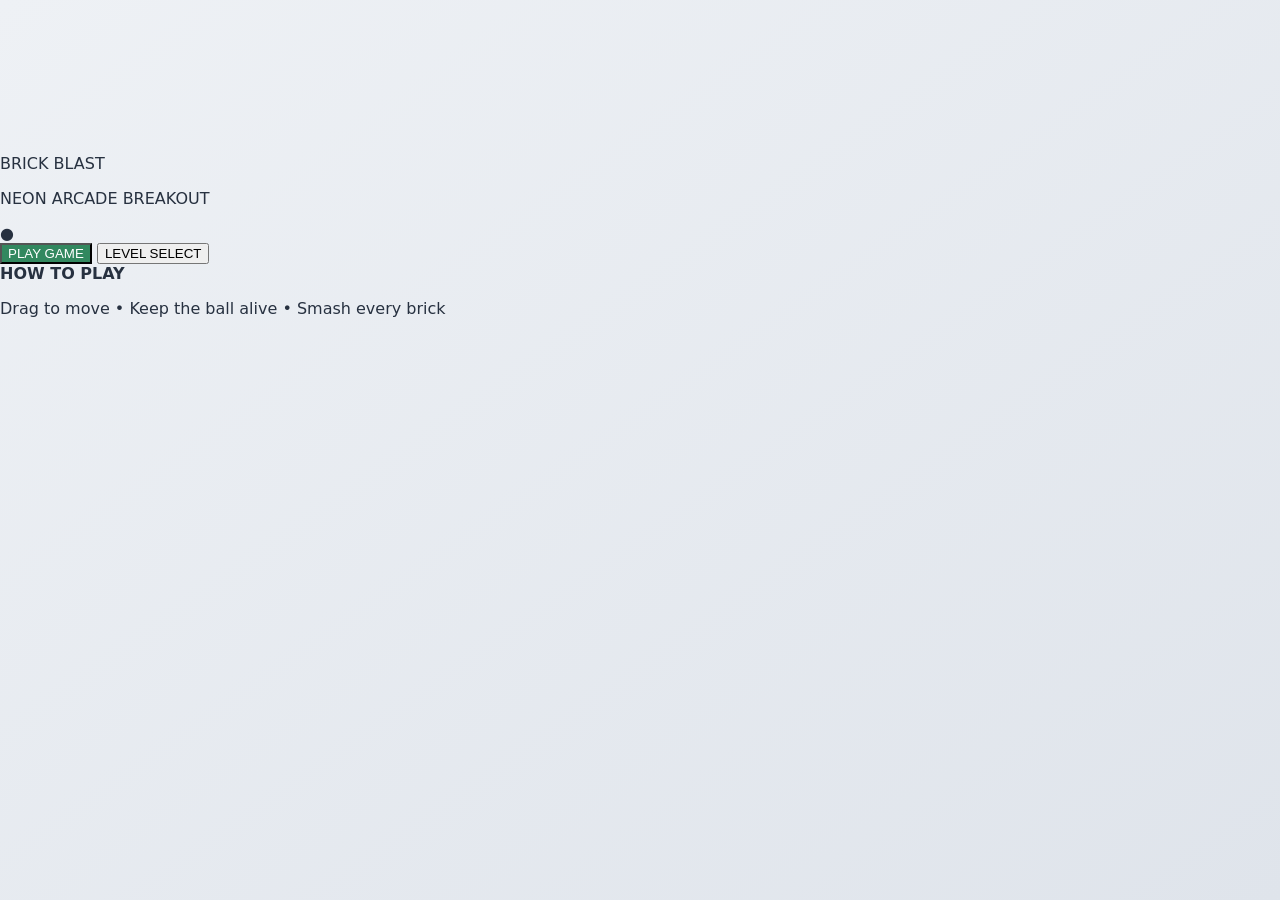
<file: index (1).html>
<!DOCTYPE html>
<html lang="en">
<head>
  <meta charset="UTF-8">
  <meta name="viewport" content="width=device-width, initial-scale=1, maximum-scale=1, user-scalable=no">
  <meta name="theme-color" content="#080b1c">
  <title>Brick Blast</title>
  <link rel="stylesheet" href="style.css">
</head>
<body>
<div id="app">
  <canvas id="game"></canvas>

  <header id="hud" class="hidden">
    <div class="stat"><span>Score</span><b id="score">0</b></div>
    <div class="stat"><span>Level</span><b id="level">1</b></div>
    <div class="stat"><span>Lives</span><b id="lives">3</b></div>
    <div class="stat"><span>Best</span><b id="highScore">0</b></div>
  </header>

  <div id="topControls" class="hidden">
    <button id="pauseBtn" aria-label="Pause">Ⅱ</button>
    <button id="soundBtn" aria-label="Sound">♪</button>
    <button id="fullBtn" aria-label="Fullscreen">⛶</button>
  </div>

  <div id="powerBar" class="hidden"></div>

  <div id="overlay">
    <section id="startScreen" class="panel">
      <div class="logo">BRICK <span>BLAST</span></div>
      <p class="tagline">NEON ARCADE BREAKOUT</p>
      <div class="ballPreview">●</div>
      <button class="primary" id="startBtn">PLAY GAME</button>
      <button class="secondary" id="levelsBtn">LEVEL SELECT</button>
      <div class="how">
        <b>HOW TO PLAY</b>
        <p>Drag to move • Keep the ball alive • Smash every brick</p>
      </div>
    </section>

    <section id="levelScreen" class="panel hidden">
      <h2>SELECT LEVEL</h2>
      <div id="levelGrid"></div>
      <button class="secondary backBtn">BACK</button>
    </section>

    <section id="pauseScreen" class="panel hidden">
      <h2>PAUSED</h2>
      <button class="primary" id="resumeBtn">RESUME</button>
      <button class="secondary" id="restartBtn">RESTART LEVEL</button>
      <button class="secondary menuBtn">MAIN MENU</button>
    </section>

    <section id="gameOverScreen" class="panel hidden">
      <h2 class="danger">GAME OVER</h2>
      <p id="finalScore"></p>
      <button class="primary" id="playAgainBtn">PLAY AGAIN</button>
      <button class="secondary menuBtn">MAIN MENU</button>
    </section>

    <section id="completeScreen" class="panel hidden">
      <h2 class="success">LEVEL COMPLETE!</h2>
      <p id="completeScore"></p>
      <button class="primary" id="nextBtn">NEXT LEVEL</button>
      <button class="secondary menuBtn">MAIN MENU</button>
    </section>

    <section id="winScreen" class="panel hidden">
      <h2 class="success">YOU BLASTED IT!</h2>
      <p>You completed all 10 levels.</p>
      <p id="winScore"></p>
      <button class="primary menuBtn">PLAY AGAIN</button>
    </section>
  </div>

  <div id="hint" class="hidden">Drag anywhere to move the paddle</div>
</div>
<script src="script.js"></script>
</body>
</html>
</file>
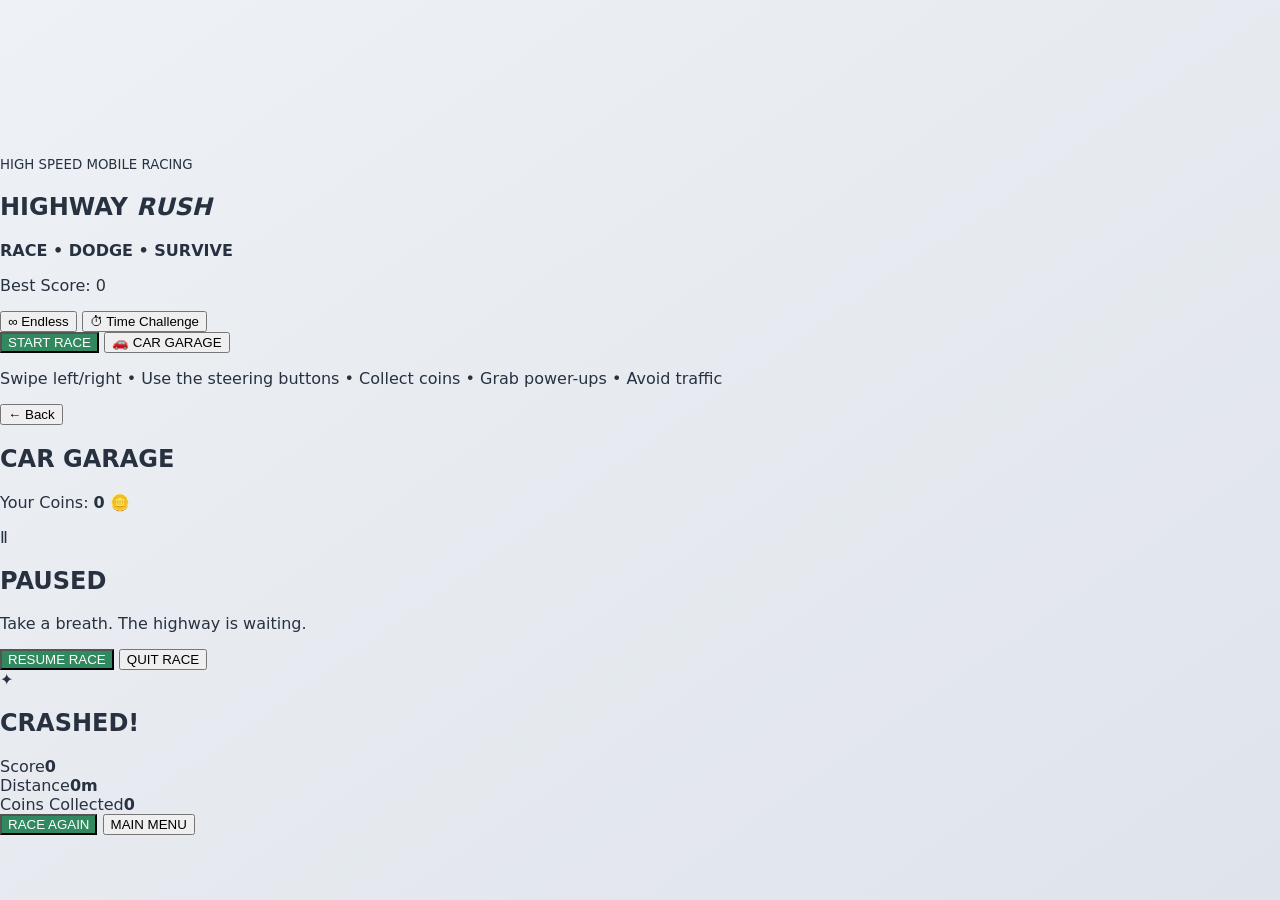
<file: index (2).html>
<!doctype html>
<html lang="en">
<head>
<meta charset="utf-8">
<meta name="viewport" content="width=device-width,initial-scale=1,maximum-scale=1,user-scalable=no,viewport-fit=cover">
<meta name="theme-color" content="#08111d">
<title>Highway Rush</title>
<link rel="stylesheet" href="style.css">
</head>
<body>
<div id="app">
  <canvas id="game"></canvas>

  <div id="hud" class="hidden" aria-label="Game HUD">
    <div class="stats">
      <span class="pill scorePill"><i>🏆</i><b id="score">0</b></span>
      <span class="pill"><i>🛣️</i><b id="distance">0m</b></span>
      <span class="pill speedPill"><i>⚡</i><b id="speed">0</b><small>km/h</small></span>
      <span class="pill coinPill"><i>🪙</i><b id="coins">0</b></span>
    </div>
    <div class="topBtns">
      <button id="pauseBtn" class="iconBtn" aria-label="Pause">Ⅱ</button>
      <button id="soundBtn" class="iconBtn" aria-label="Sound">🔊</button>
      <button id="fullBtn" class="iconBtn" aria-label="Fullscreen">⛶</button>
    </div>
    <div id="powerStatus"></div>
  </div>

  <button id="leftBtn" class="control hidden" aria-label="Move left">❮</button>
  <button id="rightBtn" class="control hidden" aria-label="Move right">❯</button>

  <section id="startScreen" class="screen active">
    <div class="logo">
      <small>HIGH SPEED MOBILE RACING</small>
      <h1>HIGHWAY <em>RUSH</em></h1>
      <div class="logoRule"><span></span><b>RACE • DODGE • SURVIVE</b><span></span></div>
    </div>
    <div class="selectedPreview"><div id="previewCar" class="miniCar"></div></div>
    <p id="bestText">Best Score: 0</p>
    <div class="modeRow">
      <button class="mode activeMode" data-mode="endless">∞ Endless</button>
      <button class="mode" data-mode="time">⏱ Time Challenge</button>
    </div>
    <button id="playBtn" class="primary">START RACE</button>
    <button id="garageBtn" class="secondary">🚗 CAR GARAGE</button>
    <p class="hint">Swipe left/right • Use the steering buttons • Collect coins • Grab power-ups • Avoid traffic</p>
  </section>

  <section id="garageScreen" class="screen">
    <button class="back">← Back</button>
    <h2>CAR GARAGE</h2>
    <p class="garageBalance">Your Coins: <b id="garageCoins">0</b> 🪙</p>
    <div id="carGrid"></div>
  </section>

  <section id="pauseScreen" class="screen compactScreen">
    <div class="modalIcon">Ⅱ</div>
    <h2>PAUSED</h2>
    <p class="subtle">Take a breath. The highway is waiting.</p>
    <button id="resumeBtn" class="primary">RESUME RACE</button>
    <button class="quit secondary">QUIT RACE</button>
  </section>

  <section id="gameOverScreen" class="screen compactScreen">
    <div class="modalIcon crash">✦</div>
    <h2 id="overTitle">CRASHED!</h2>
    <div class="resultCard">
      <div class="resultRow"><span>Score</span><b id="finalScore">0</b></div>
      <div class="resultRow"><span>Distance</span><b id="finalDistance">0m</b></div>
      <div class="resultRow"><span>Coins Collected</span><b id="finalCoins">0</b></div>
      <p id="newBest" class="hidden">🏆 NEW BEST!</p>
    </div>
    <button id="restartBtn" class="primary">RACE AGAIN</button>
    <button class="quit secondary">MAIN MENU</button>
  </section>
</div>
<script src="script.js"></script>
</body>
</html>
</file>
<file: style.css>
*{box-sizing:border-box;-webkit-tap-highlight-color:transparent}body{margin:0;font-family:Inter,system-ui,-apple-system,Segoe UI,Arial,sans-serif;background:linear-gradient(145deg,#eef1f5,#dfe4eb);color:#273140;min-height:100vh}.app{max-width:820px;margin:auto;padding:18px 18px 30px}.topbar{display:flex;align-items:center;justify-content:space-between;padding:6px 2px 18px}.brand{display:flex;gap:12px;align-items:center}.brand-icon{font-size:32px}.brand b{display:block;font-size:20px}.brand small{display:block;color:#77808c}.avatar-btn{width:48px;height:48px;border-radius:16px;border:1px solid #d5dae1;background:#f8fafc;font-size:22px}.tabs{display:grid;grid-template-columns:repeat(4,1fr);gap:8px;background:#e3e7ed;border:1px solid #d5d9df;padding:7px;border-radius:20px;position:sticky;top:8px;z-index:3;backdrop-filter:blur(10px)}.tab{min-height:54px;border:0;border-radius:15px;background:transparent;color:#6c7581;font-weight:700;font-size:13px}.tab span{display:block;margin-top:3px}.tab.active{background:#fff;color:#253140;box-shadow:0 5px 16px #33415518}.page{display:none;padding-top:22px}.page.active{display:block}.card{background:rgba(250,250,251,.94);border:1px solid #d9dde3;border-radius:30px;box-shadow:0 16px 50px rgba(52,62,75,.12)}.hero{text-align:center;padding:42px 28px}.big-logo{width:132px;height:132px;margin:auto;border-radius:50%;display:grid;place-items:center;background:#e4f0eb;font-size:68px}.eyebrow{font-size:12px;font-weight:800;letter-spacing:1.3px;color:#7a8592;margin:20px 0 8px}.hero h1{font-size:44px;margin:0}.subtitle{font-size:18px;line-height:1.5;color:#74808d;max-width:560px;margin:12px auto}.home-stats{display:grid;grid-template-columns:repeat(3,1fr);gap:12px;margin:30px 0}.home-stats div,.score-grid div{padding:17px;border:1px solid #dfe2e7;border-radius:20px;background:#fff8}.home-stats span,.score-grid span{display:block;color:#7b8490;font-size:13px}.home-stats strong,.score-grid strong{display:block;font-size:26px;margin-top:7px}.btn{width:100%;min-height:54px;border:0;border-radius:17px;font-size:18px;font-weight:800;margin-top:12px}.primary{background:#32885f;color:#fff}.ghost{background:#e8ebef;color:#293443;border:1px solid #d7dbe0}.danger{background:#ffe1de;color:#ba3029}.xl{min-height:62px;font-size:22px}.page-head{display:flex;justify-content:space-between;align-items:end;margin:5px 3px 18px}.page-head h2{font-size:31px;margin:0}.coin-pill{background:#fff;padding:12px 16px;border-radius:15px;border:1px solid #d8dde4}.mini-btn{border:1px solid #d8dde4;background:#fff;border-radius:13px;padding:10px 14px;font-weight:700}.game-card{padding:22px}.game-head{display:grid;grid-template-columns:58px 1fr 96px;gap:10px;align-items:center;text-align:center}.game-title b{display:block;font-size:24px}.game-title small{color:#78828d}.icon-btn,.pause-btn{height:56px;border:0;border-radius:17px}.icon-btn{background:#e6eaee;font-size:24px}.pause-btn{background:#22252b;color:#fff;font-weight:800}.score-grid{display:grid;grid-template-columns:repeat(3,1fr);gap:10px;margin:16px 0}.board-wrap{position:relative}.board-wrap canvas{display:block;width:100%;aspect-ratio:1;border-radius:24px;background:#11151b;touch-action:none}.float-text{position:absolute;top:14px;left:50%;transform:translateX(-50%);color:#ffd35c;font-weight:900;font-size:19px;text-shadow:0 2px 10px #000;pointer-events:none}.game-message{text-align:center;color:#73808d;min-height:23px}.dpad{text-align:center;margin-top:8px}.dpad button{width:90px;height:68px;margin:5px;border:0;border-radius:20px;background:#e2e6eb;font-size:28px}.dpad div{display:flex;justify-content:center}.shop-grid{display:grid;grid-template-columns:repeat(2,1fr);gap:14px}.shop-item{padding:19px;border-radius:24px;background:#fff;border:1px solid #d9dee5;box-shadow:0 8px 25px #3341550a}.skin-preview{height:130px;border-radius:20px;display:grid;place-items:center;margin-bottom:14px;font-size:64px}.shop-item h3{margin:0 0 5px}.shop-item p{color:#77818d;margin:0 0 14px}.shop-item button{width:100%;min-height:46px;border-radius:14px;border:0;font-weight:800}.owned{background:#dcefe3;color:#2b7952}.buy{background:#29313d;color:#fff}.selected{outline:3px solid #4ca477}.rank-note{margin-bottom:12px;padding:12px 14px;border-radius:15px;background:#fff9;border:1px solid #dde1e6;color:#74808a}.table-card{overflow:hidden}.table-head,.rank-row{display:grid;grid-template-columns:40px 1fr 90px;align-items:center;padding:14px 16px}.table-head{background:#eef1f4;color:#76808c;font-size:12px;font-weight:800;text-transform:uppercase}.rank-row{border-top:1px solid #eceef1}.rank-player{display:flex;gap:10px;align-items:center}.rank-avatar{width:36px;height:36px;border-radius:12px;background:#e7efe9;display:grid;place-items:center}.rank-score{text-align:right;font-weight:900}.profile-wrap{display:grid;gap:14px}.profile-card{padding:22px}.profile-top{display:flex;gap:16px;align-items:center}.profile-avatar{width:76px;height:76px;border-radius:22px;background:#e5f0eb;display:grid;place-items:center;font-size:40px}.profile-top h3{font-size:25px;margin:0}.profile-top p{color:#76808a;margin:5px 0 0;word-break:break-word}.profile-stats{display:grid;grid-template-columns:repeat(4,1fr);gap:9px;margin-top:22px}.profile-stats div{padding:14px;border:1px solid #dfe3e8;border-radius:16px}.profile-stats span{display:block;color:#7b8590;font-size:12px}.profile-stats b{display:block;margin-top:7px}.profile-actions{padding:18px}.auth-card{text-align:center;padding:40px}.profile-icon{font-size:55px}.hidden{display:none!important}.setting{display:flex;align-items:center;justify-content:space-between;padding:20px 0;border-bottom:1px solid #e3e6ea}.setting:last-of-type{border-bottom:0}.setting b{display:block;font-size:18px}.setting small{color:#7a8490;display:block;margin-top:4px}.settings-card{padding:22px}.settings-card select{padding:12px;border:1px solid #d4d9df;border-radius:13px;background:#eef0f3}.switch input{display:none}.switch span{width:60px;height:34px;display:block;border-radius:20px;background:#c9cfd7;position:relative}.switch span:after{content:"";position:absolute;width:26px;height:26px;left:4px;top:4px;border-radius:50%;background:white;transition:.2s}.switch input:checked+span{background:#32885f}.switch input:checked+span:after{left:30px}.modal{position:fixed;inset:0;background:#0c1118a8;display:none;align-items:center;justify-content:center;padding:20px;z-index:10}.modal.show{display:flex}.modal-card{width:min(520px,100%);background:#fafbfc;border-radius:28px;padding:30px;position:relative;text-align:center;box-shadow:0 25px 80px #0004}.modal-close{position:absolute;right:16px;top:12px;border:0;background:transparent;font-size:30px;color:#66717e}.modal-icon{font-size:54px}.auth-modal input,.modal-card input{display:block;width:100%;padding:15px 16px;border:1px solid #d5dae0;border-radius:15px;margin-top:10px;background:#fff;font-size:16px}.text-btn{border:0;background:transparent;color:#2e815b;font-weight:800;margin-top:13px}.status{min-height:22px;margin-top:10px;color:#b33730}.earned{margin:8px 0 18px;font-weight:800;color:#9a7113}@media(max-width:600px){.app{padding:12px}.hero{padding:32px 18px}.hero h1{font-size:38px}.home-stats{gap:8px}.home-stats div{padding:14px 8px}.profile-stats{grid-template-columns:repeat(2,1fr)}.shop-grid{grid-template-columns:1fr}.tabs{top:4px}.game-head{grid-template-columns:50px 1fr 90px}.score-grid strong{font-size:22px}.dpad button{width:76px}}

/* Birdy Bird */
.game-picker{display:grid;grid-template-columns:1fr 1fr;gap:14px;margin-top:28px}.game-choice{border:1px solid #d8dde4;border-radius:24px;padding:18px;text-align:left;background:#fff;box-shadow:0 10px 28px #33415512;min-height:170px;position:relative}.game-choice>span{font-size:48px;display:block;margin-bottom:7px}.game-choice b{display:block;font-size:19px;color:#293443}.game-choice small{display:block;color:#77818d;margin-top:5px}.game-choice em{display:block;margin-top:14px;font-style:normal;font-weight:900;color:#32885f}.bird-choice{background:linear-gradient(145deg,#eaf5ff,#fff)}.bird-choice em{color:#2e78c5}.birdy-wrap canvas{width:100%;aspect-ratio:600/760;border-radius:24px;background:#76c9ff;touch-action:none}.birdy-hint{position:absolute;inset:0;display:grid;place-items:center;color:#fff;font-weight:900;font-size:20px;text-shadow:0 2px 8px #1a466c;background:#1d7cb522;border-radius:24px;pointer-events:none}.rank-switch{display:flex;gap:9px;margin-bottom:12px}.rank-game{flex:1;padding:12px;border-radius:14px;border:1px solid #d8dde4;background:#f7f8fa;font-weight:800;color:#697482}.rank-game.active{background:#fff;color:#293443;box-shadow:0 5px 16px #33415514}@media(max-width:600px){.game-picker{grid-template-columns:1fr}.game-choice{min-height:130px;display:grid;grid-template-columns:70px 1fr;column-gap:10px;align-items:center}.game-choice>span{grid-row:1/4;margin:0;font-size:44px}.game-choice em{margin-top:5px}.birdy-card{padding:14px}.birdy-wrap canvas{border-radius:20px}}

.game-picker{grid-template-columns:repeat(2,1fr)}
.game-choice{min-height:175px}.archery-choice{background:linear-gradient(145deg,#fff5df,#fff)}.tower-choice{background:linear-gradient(145deg,#f0eaff,#fff)}.reaction-choice{background:linear-gradient(145deg,#fff0ef,#fff)}
.special-card{padding-bottom:24px}.canvas-hint{position:absolute;inset:0;display:grid;place-items:center;color:#fff;font-weight:900;font-size:19px;text-shadow:0 2px 8px #000;pointer-events:none;background:#0001;border-radius:24px}.rank-switch.wide{display:grid;grid-template-columns:repeat(5,1fr);gap:7px}.rank-switch.wide .rank-game{font-size:12px;padding:11px 6px}.reaction-area{width:100%;min-height:390px;border:0;border-radius:25px;display:grid;place-items:center;align-content:center;gap:10px;padding:25px;transition:background .15s,transform .1s;color:white}.reaction-area span{font-size:54px;font-weight:900;letter-spacing:2px}.reaction-area small{font-size:15px;max-width:300px}.reaction-area.waiting{background:#46515f}.reaction-area.ready{background:#2cac68}.reaction-area.too-soon{background:#d64747}.reaction-area.result{background:#2d7cc0}.reaction-area:active{transform:scale(.99)}
@media(max-width:600px){.game-picker{grid-template-columns:1fr}.game-choice{min-height:125px}.rank-switch.wide{grid-template-columns:repeat(2,1fr)}.reaction-area{min-height:340px}.reaction-area span{font-size:45px}}


/* Catapult King integration */
.catapult-choice{background:linear-gradient(145deg,#e8f7df,#fff6e7)}.catapult-choice em{color:#7a5731}
.catapult-card{padding:16px}.catapult-score-grid{grid-template-columns:repeat(4,1fr)}
.cat-stage-card{border:1px solid #dbe1e7;border-radius:25px;padding:12px;background:#f7f9fb;margin:10px 0 14px}.cat-stage-header{display:flex;justify-content:space-between;gap:10px;font-weight:800;color:#4b5663;padding:6px 4px 12px}.cat-stage-wrap{position:relative}.cat-stage-wrap canvas{display:block;width:100%;aspect-ratio:960/640;border-radius:22px;background:#69c9ec;touch-action:none}.cat-hint{position:absolute;inset:0;display:grid;place-items:center;align-content:center;gap:7px;text-align:center;color:#fff;font-size:18px;text-shadow:0 2px 9px #000;background:#10172288;border-radius:22px;pointer-events:none}.cat-hint.hidden{display:none}.cat-hint span{font-size:14px;font-weight:500}.cat-toast{position:absolute;left:50%;top:16px;transform:translate(-50%,-10px);opacity:0;transition:.2s;background:#162231dd;color:#fff;padding:9px 14px;border-radius:999px;font-weight:900;pointer-events:none}.cat-toast.show{opacity:1;transform:translate(-50%,0)}
.cat-control-panel{border:1px solid #dbe1e7;border-radius:25px;padding:16px;background:#f7f9fb}.cat-panel-title,.cat-power-row{display:flex;justify-content:space-between;align-items:center;gap:10px}.cat-panel-title span,.cat-power-row>span{font-weight:900;letter-spacing:1px;font-size:13px;color:#687483}.cat-panel-title small{color:#8a94a0}.cat-ammo-grid{display:grid;grid-template-columns:repeat(3,1fr);gap:10px;margin:12px 0}.cat-ammo{min-height:90px;padding:12px;border-radius:18px;border:1px solid #d5dce4;background:#fff;text-align:left;color:#334050}.cat-ammo b{display:block;font-size:16px}.cat-ammo span{display:block;color:#7a8590;font-size:12px;margin-top:4px}.cat-ammo small{display:block;margin-top:8px;color:#8c6b23}.cat-ammo.active{outline:3px solid #e4c56d;background:#fffdf4}.cat-ammo.used{opacity:.48}.cat-power-row{margin-top:10px}.cat-power{height:14px;border-radius:999px;background:#dfe4ea;overflow:hidden;flex:1}.cat-power i{display:block;height:100%;width:0;background:linear-gradient(90deg,#53b883,#ffd064,#ef7a6b);transition:width .06s}.cat-bottom-actions{display:grid;grid-template-columns:1fr 1fr 1fr;gap:10px;margin-top:16px}.cat-control{min-height:52px;border-radius:16px;border:1px solid #d5dce4;background:#fff;font-weight:800;color:#394553}.cat-control b{margin-left:4px}.cat-next.ready{background:#dff2e6;border-color:#9bcfb0}.cat-result-overlay{position:fixed;inset:0;background:#0c1118aa;display:none;align-items:center;justify-content:center;padding:20px;z-index:20}.cat-result-overlay.show{display:flex}.cat-result-card{width:min(500px,100%);text-align:center;background:#fafbfc;border-radius:28px;padding:30px;box-shadow:0 25px 80px #0005}.cat-result-icon{font-size:56px}.cat-result-card h2{margin:8px 0;color:#263341}.cat-result-score{font-size:64px;font-weight:950;color:#d09a2d;line-height:1}.cat-result-meta{display:flex;justify-content:center;gap:20px;color:#788390;margin:18px 0}
@media(max-width:600px){.catapult-score-grid{grid-template-columns:repeat(2,1fr)}.catapult-score-grid div{padding:12px}.cat-stage-card{padding:8px}.cat-stage-header{font-size:12px}.cat-ammo-grid{grid-template-columns:repeat(2,1fr)}.cat-ammo{min-height:82px}.cat-bottom-actions{grid-template-columns:1fr 1fr}.cat-bottom-actions .cat-control:last-child{grid-column:1/-1}.cat-result-score{font-size:56px}}

.rank-switch.wide{grid-template-columns:repeat(3,1fr)}
@media(max-width:600px){.rank-switch.wide{grid-template-columns:repeat(2,1fr)}}

.cat-game-head{grid-template-columns:58px 1fr auto}
.cat-head-actions{display:flex;gap:8px;justify-content:flex-end}
.cat-head-btn{height:56px;min-width:56px;border:0;border-radius:17px;background:#e6eaee;color:#293443;font-size:24px;font-weight:900}
.catapult-card:fullscreen{width:100vw;height:100vh;overflow:auto;border-radius:0;background:#eef1f5;padding:18px;display:flex;flex-direction:column}
.catapult-card:fullscreen .cat-stage-wrap{max-height:calc(100vh - 300px)}
.catapult-card:fullscreen .cat-stage-wrap canvas{max-height:calc(100vh - 300px);object-fit:contain}
.catapult-card:fullscreen .cat-control-panel{margin-top:auto}
@media(max-width:600px){
  .cat-game-head{grid-template-columns:50px 1fr auto}
  .cat-head-actions{gap:6px}
  .cat-head-btn,.catapult-card .pause-btn{height:50px;min-width:50px}
}


/* Integrated games */
.target-choice{background:linear-gradient(145deg,#f1edff,#ffffff)}
.highway-choice{background:linear-gradient(145deg,#fff0e8,#ffffff)}
.brick-choice{background:linear-gradient(145deg,#e8f7f4,#ffffff)}
.target-choice em{color:#6d4bc2}.highway-choice em{color:#c86a3d}.brick-choice em{color:#248f86}
.external-game-page{padding:10px;max-width:980px;margin:0 auto}.external-game-head{display:flex;align-items:center;gap:12px;padding:10px 4px 14px}.external-game-head>div{flex:1}.external-game-head b{display:block;font-size:18px}.external-game-head small{opacity:.7}.external-fullscreen{border:0;border-radius:12px;padding:10px 14px;background:#202a3a;color:#fff;font-size:20px}.external-game-frame{display:block;visibility:visible;width:100%;height:calc(100vh - 145px);min-height:620px;border:0;border-radius:20px;background:#111;box-shadow:0 10px 35px rgba(0,0,0,.3)}
@media(max-width:600px){.external-game-page{padding:6px}.external-game-frame{height:calc(100vh - 125px);min-height:520px;border-radius:14px}.external-game-head{padding:8px 2px}}

/* Game Arena additions */
.game2048-choice{background:linear-gradient(145deg,#eef1ff,#fff)}.game2048-choice em{color:#5f6fc7}
.fruit-choice{background:linear-gradient(145deg,#eafaf1,#fff)}.fruit-choice em{color:#2e8a61}
.profile-avatar img{width:100%;height:100%;object-fit:cover;border-radius:inherit}.profile-avatar{overflow:hidden}
.photo-actions{display:flex;gap:10px;align-items:center;flex-wrap:wrap;margin-top:16px}.status-inline{color:#6d7783;font-size:13px}
.friends-card{padding:20px}.page-head.compact{margin-bottom:12px}.friend-search{display:grid;grid-template-columns:1fr auto;gap:8px}
.friend-search input{padding:13px 14px;border:1px solid #d5dae0;border-radius:14px;background:#fff;font-size:15px}
.friends-list{display:grid;gap:8px;margin-top:10px}.friend-row{display:grid;grid-template-columns:42px 1fr auto;gap:10px;align-items:center;padding:11px 12px;border:1px solid #e0e4e8;border-radius:15px;background:#fff}
.friend-row small{display:block;color:#89919b;margin-top:2px}.friend-avatar{width:40px;height:40px;border-radius:13px;background:#e8f0ea;display:grid;place-items:center;overflow:hidden}.friend-avatar img{width:100%;height:100%;object-fit:cover}.friend-actions{display:flex;gap:6px}.ghost-mini{background:#eef0f3!important;color:#4c5865!important}
.friend-empty{padding:10px 2px;color:#86909b;font-size:14px}.friends-section{margin-top:18px}.friends-section h4{margin:0 0 7px;color:#596571}
.rank-avatar img{width:100%;height:100%;object-fit:cover;border-radius:inherit}
@media(max-width:600px){.friend-row{grid-template-columns:40px 1fr}.friend-actions{grid-column:2;justify-content:flex-start}.photo-actions .btn{width:100%}}

/* Target Rush leaderboard grouping */
.target-rank-modes{display:flex;gap:8px;flex-wrap:wrap;width:100%;padding:8px 0 2px}.target-rank-modes.hidden{display:none}.rank-sub-game{font-size:.82rem;opacity:.9}.target-rank-main.active{box-shadow:0 0 0 2px rgba(91,210,255,.25)}
</file>
